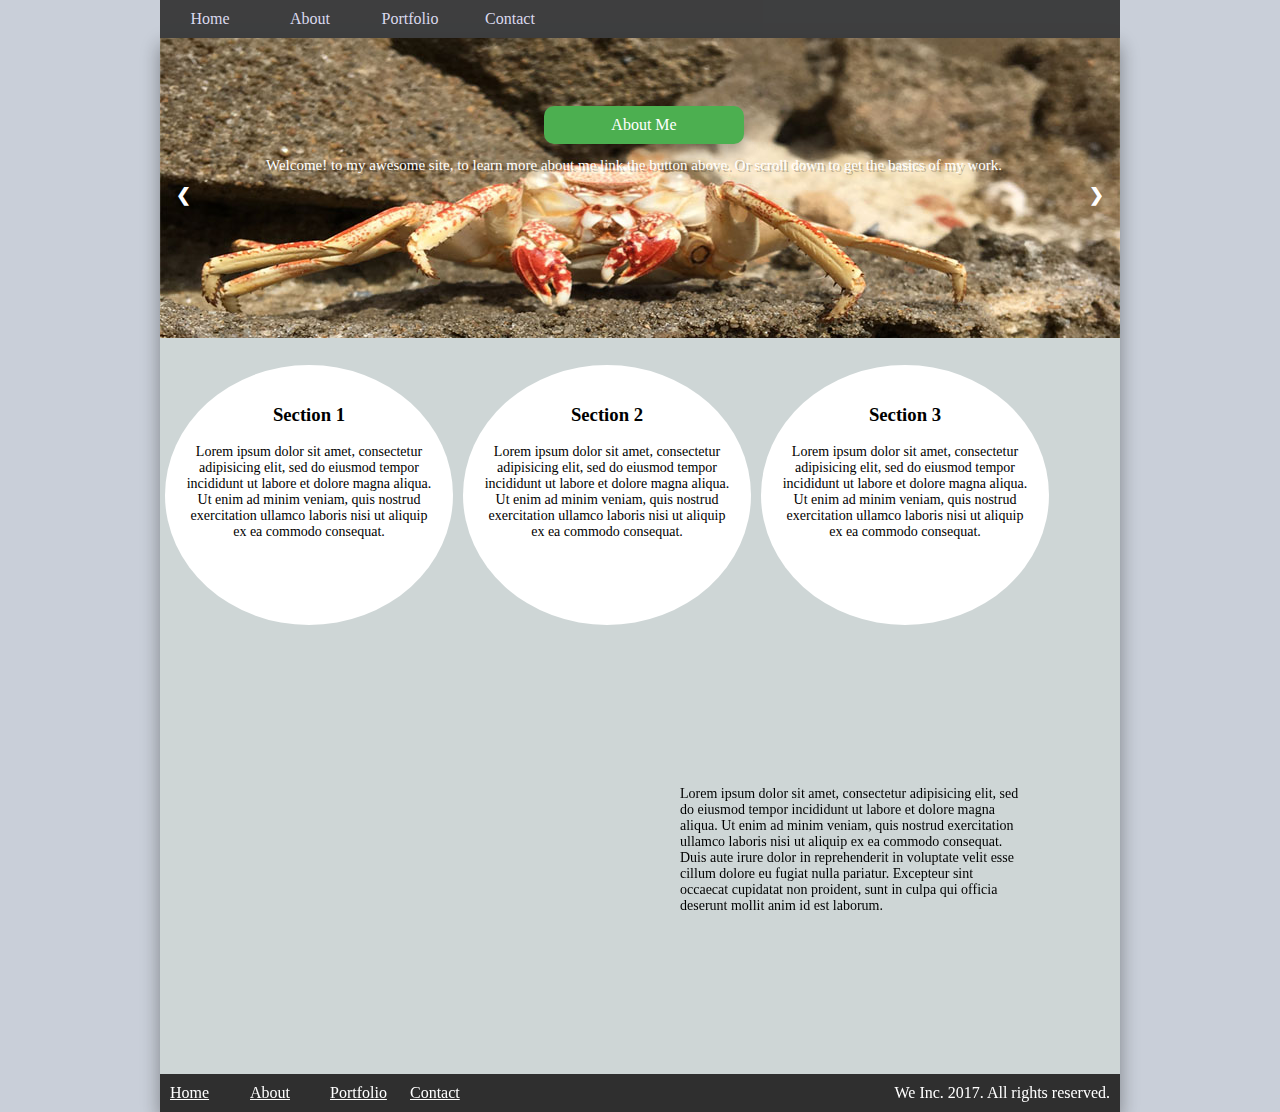
<file: index.html>
<!DOCTYPE html>
<html>
	<head>
		<title>My Site</title>
		<link rel="stylesheet" type="text/css" href="css/mystyle.css"/>
		
	</head>
<body style="background-color: #C9CFD9">
	
		<header>
			
        <nav>
          <ul>
            <li><a href="index.html">Home</a></li>
            <li><a href="about.html">About</a></li>
            <li><a href="portfolio.html">Portfolio</a></li>
            <li><a href="contact.html">Contact</a></li>
          </ul>
        </nav>
				
		</header>
  		

 <div id="mainContent">   
		<div class="slideshow-container" >
  			<div class="mySlides fade">
    
            <img src="img/pr1.jpg" style="height: 300px; width: 960px">
            <div ><a href="about.html" class="button">About Me</a></div>
            <div class="text" style="text-align: center;">Welcome! to my awesome site, to learn more about me link the button above. Or scroll down to get the basics of my work.
            </div>

  		  </div>

        <div class="mySlides fade">
        
             <img src="img/pr2.jpg" style="height: 300px; width: 960px">
             <div class="text" style="text-align: center;">Caption Two</div>

        </div>

        <div class="mySlides fade">
        
              <img src="img/pr3.jpg" style="height: 300px; width: 960px">
              <div class="text" style="text-align: center;">Caption Three</div>
      </div>

	      <a class="prev" onclick="plusSlides(-1)">&#10094;</a>
	      <a class="next" onclick="plusSlides(1)">&#10095;</a>
      </div>


      <div style="text-align:center">
	      <span class="dot" onclick="currentSlide(1)"></span> 
	      <span class="dot" onclick="currentSlide(2)"></span> 
	      <span class="dot" onclick="currentSlide(3)"></span> 
      </div>
      <br>

<script >

    var slideIndex = 1;
    showSlides(slideIndex);

    function plusSlides(n) {
      showSlides(slideIndex += n);
    }

    function currentSlide(n) {
      showSlides(slideIndex = n);
    }

    function showSlides(n) {
      var i;
      var slides = document.getElementsByClassName("mySlides");
      var dots = document.getElementsByClassName("dot");
	      if (n > slides.length) {slideIndex = 1} 
	      if (n < 1) {slideIndex = slides.length}
	      for (i = 0; i < slides.length; i++) {
	          slides[i].style.display = "none"; 
	      }
	      for (i = 0; i < dots.length; i++) {
	          dots[i].className = dots[i].className.replace(" active", "");
	      }
	      slides[slideIndex-1].style.display = "block"; 
	      dots[slideIndex-1].className += " active";
	    }
      var slideIndex = 0;
      showSlides();

      function showSlides() {
          var i;
          var slides = document.getElementsByClassName("mySlides");
          for (i = 0; i < slides.length; i++) {
              slides[i].style.display = "none"; 
          }
          slideIndex++;
          if (slideIndex> slides.length) {slideIndex = 1} 
          slides[slideIndex-1].style.display = "block"; 
          setTimeout(showSlides, 5000); // Change image every 2 seconds
           }
  </script> 
  		<div class="alignment">
			  <div class="circle type1">
  			   <h3>Section 1</h3>
  			    <p>
  			      Lorem ipsum dolor sit amet, consectetur adipisicing elit, sed do eiusmod
  			      tempor incididunt ut labore et dolore magna aliqua. Ut enim ad minim veniam,
  			      quis nostrud exercitation ullamco laboris nisi ut aliquip ex ea commodo
  			      consequat. 
  			    </p>

			  </div>

			  <div class="circle type1">
  			   <h3>Section 2</h3>
  			    <p>
  			      Lorem ipsum dolor sit amet, consectetur adipisicing elit, sed do eiusmod
  			      tempor incididunt ut labore et dolore magna aliqua. Ut enim ad minim veniam,
  			      quis nostrud exercitation ullamco laboris nisi ut aliquip ex ea commodo
  			      consequat. 
  			    </p>

			  </div> 
			  
			  <div class="circle type1">
			    <h3>Section 3</h3>
			    <p>
			      Lorem ipsum dolor sit amet, consectetur adipisicing elit, sed do eiusmod
			      tempor incididunt ut labore et dolore magna aliqua. Ut enim ad minim veniam,
			      quis nostrud exercitation ullamco laboris nisi ut aliquip ex ea commodo
			      consequat.
			    </p>

			  </div> 
 
		</div>


		<br class="clear"><br><br><br><br>

    <div class="box">
          <iframe width="500" height="300" src="https://www.youtube.com/embed/mRf3-JkwqfU" frameborder="0" allowfullscreen></iframe>
        </div>
     <div class="box" style="width: 50%; padding: 70px;">
      <p>
        Lorem ipsum dolor sit amet, consectetur adipisicing elit, sed do eiusmod
        tempor incididunt ut labore et dolore magna aliqua. Ut enim ad minim veniam,
        quis nostrud exercitation ullamco laboris nisi ut aliquip ex ea commodo
        consequat. Duis aute irure dolor in reprehenderit in voluptate velit esse
        cillum dolore eu fugiat nulla pariatur. Excepteur sint occaecat cupidatat non
        proident, sunt in culpa qui officia deserunt mollit anim id est laborum.
      </p>
    </div>

    
    <br class="clear"><br><br><br><br>
		<footer id="foot" style="background-color: #2f2f2f">
		
            <li><a href="index.html">Home</a></li>
            <li><a href="about.html">About</a></li>
            <li><a href="portfolio.html">Portfolio</a></li>
            <li><a href="contact.html">Contact</a></li>
         
	    <div style="color: #fff;"> We Inc. 2017. All rights reserved.</div>
   		<br class="clear">

	</footer>
	</div>

</body>
</html>
</file>
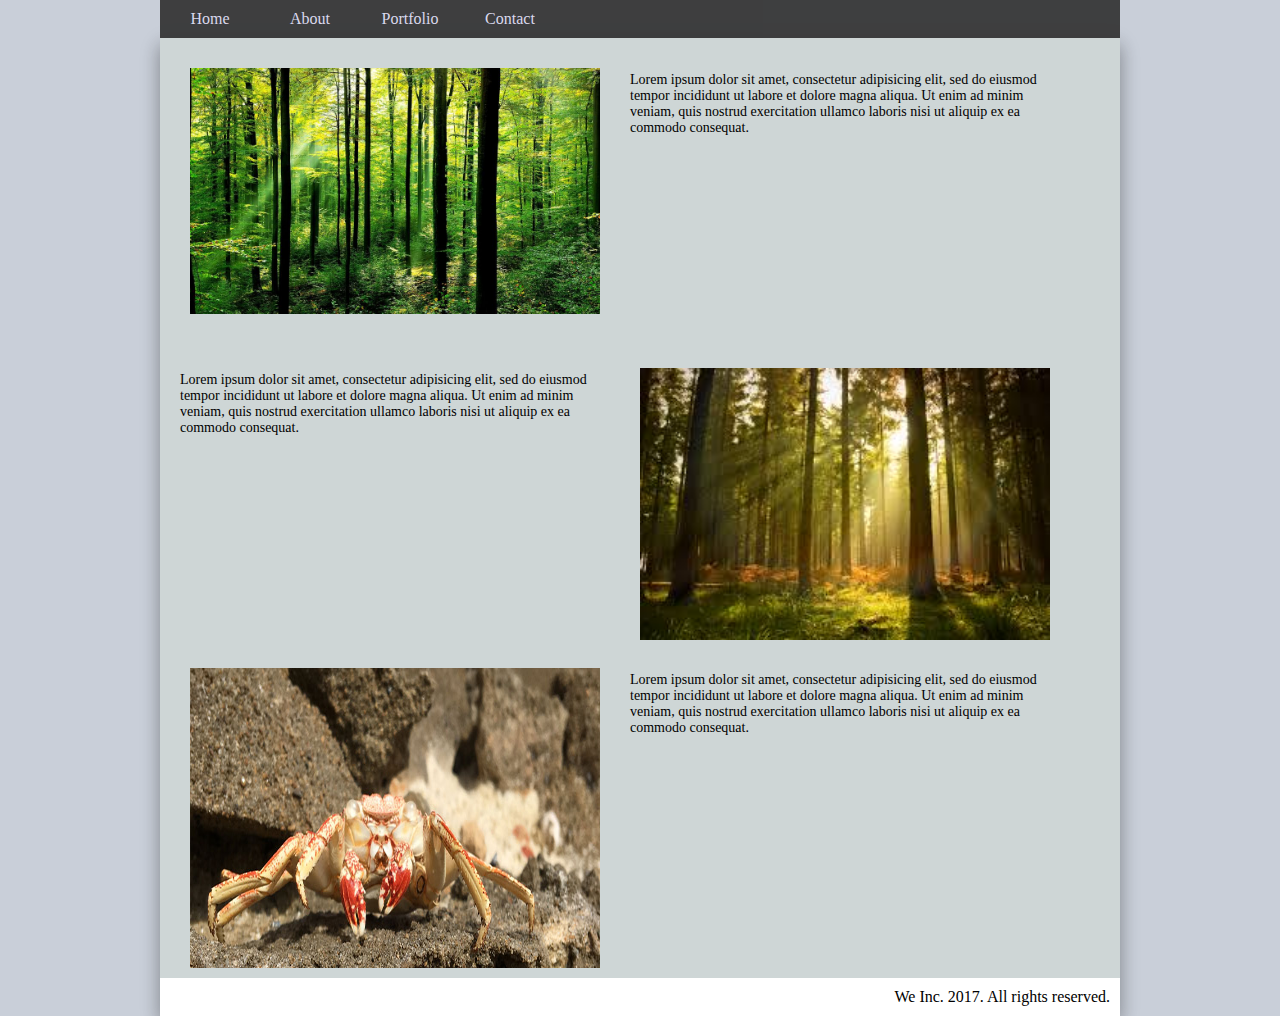
<file: about.html>
<!DOCTYPE html>
<html>
<head>
	<title>About</title>
	<link rel="stylesheet" type="text/css" href="css/mystyle.css"/>
	<link rel="stylesheet" type="text/css" href="css/contact.css"/>	
	
</head>
<body style="background-color: #C9CFD9">

	<header>
			
        <nav>
          <ul>
            <li><a href="index.html">Home</a></li>
            <li><a href="about.html">About</a></li>
            <li><a href="portfolio.html">Portfolio</a></li>
            <li><a href="contact.html">Contact</a></li>
          </ul>
        </nav>
			
		</header>

<div id="mainContent">

	<div class="block">
		<div class="box">
			<div>
				<img src="img/forest1.jpg" style="width: 100%; height: auto;">
			</div>
			</div>

			<div class="box">
				<p>
					Lorem ipsum dolor sit amet, consectetur adipisicing elit, sed do eiusmod
					tempor incididunt ut labore et dolore magna aliqua. Ut enim ad minim veniam,
					quis nostrud exercitation ullamco laboris nisi ut aliquip ex ea commodo
					consequat.
				</p>
			</div>
		

			<div class="box">
				<p>
					Lorem ipsum dolor sit amet, consectetur adipisicing elit, sed do eiusmod
					tempor incididunt ut labore et dolore magna aliqua. Ut enim ad minim veniam,
					quis nostrud exercitation ullamco laboris nisi ut aliquip ex ea commodo
					consequat.
				</p>
			</div>

			<div class="box">
				
					<div><img src="img/forest2.jpg" style="width: 410px; height: auto;"></div>
					
			</div>

			<div class="box">
					<div><img src="img/pr1.jpg" style="width: 250; height: 300px;"></div>
			</div>

			<div class="box">
				<p>
					Lorem ipsum dolor sit amet, consectetur adipisicing elit, sed do eiusmod
					tempor incididunt ut labore et dolore magna aliqua. Ut enim ad minim veniam,
					quis nostrud exercitation ullamco laboris nisi ut aliquip ex ea commodo
					consequat.
				</p>
			</div>
		
	</div>
	<div class="clear"></div>

	<footer id="foot" style="background-color: #fff">
			<li><a href="index.html">Home</a></li>
            <li><a href="about.html">About</a></li>
            <li><a href="portfolio.html">Portfolio</a></li>
            <li><a href="contact.html">Contact</a></li>
         
	    <div> We Inc. 2017. All rights reserved.</div>
   		<br class="clear">

	</footer>
</div>

</body>
</html>
</file>
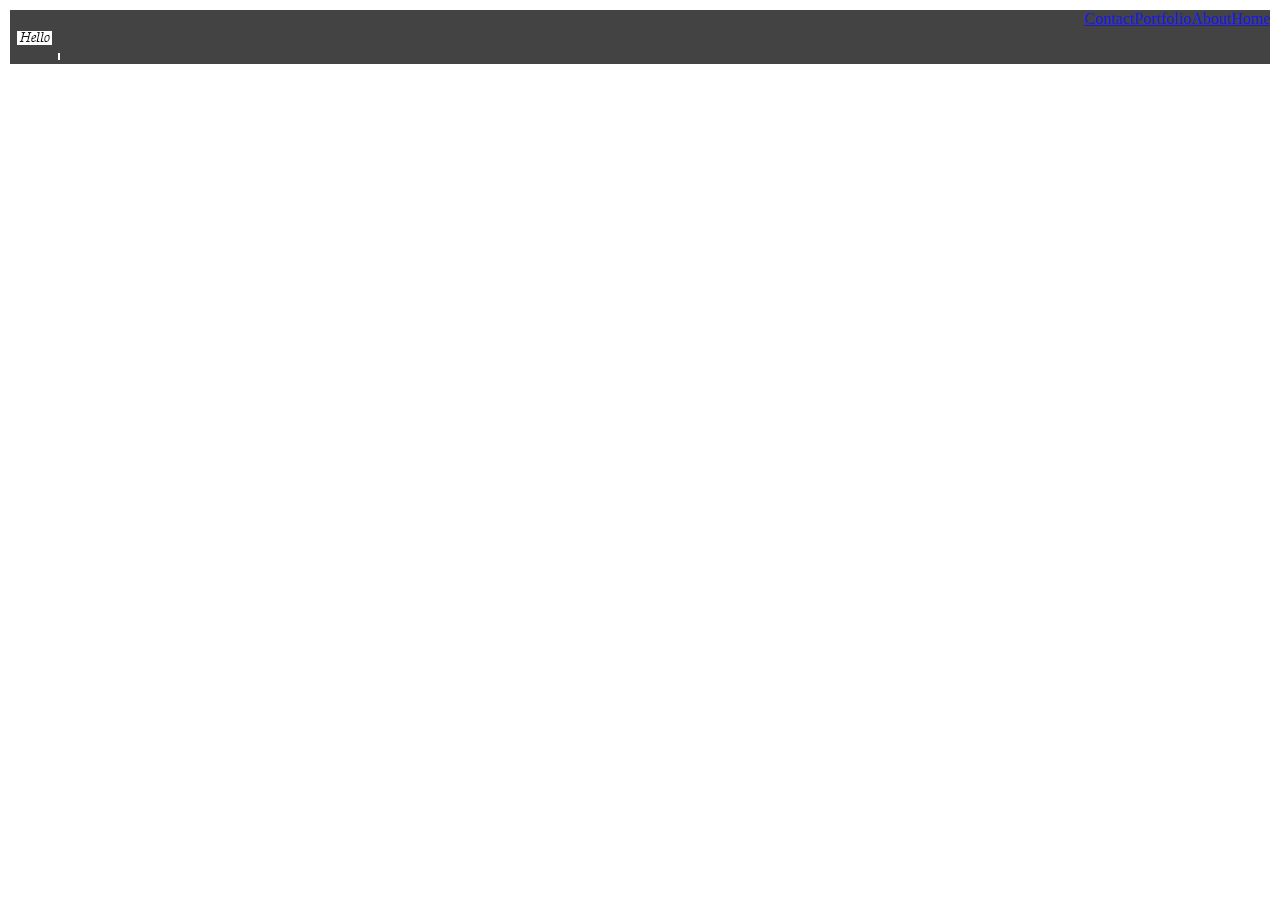
<file: index(2).html>
<!DOCTYPE html>
<html>
	<head>
		<title>My Site</title>
		<link rel="stylesheet" type="text/css" href="css/mystyle.css"/>
	</head>
	<body>
		<div id="page-wrap">
		<header>
			
				<ul>
					<li style="float:left"><img src="img/logo.png"></li>
					<li style="float: right"><a href="index.html">Home</a></li>
					<li style="float: right"><a href="about.html">About</a></li>
					<li style="float: right"><a href="portfolio.html">Portfolio</a></li>
					<li style="float: right"><a href="contact.html">Contact</a></li>
				</ul>
			
		</header>

		

	<p>
		

	</p>

	
</div>
</body>
</html>
</file>
<file: css/mystyle.css>
#mainContent {
  width: 960px;
  margin: 0px auto;
  background-color: #ced6d6;
  box-shadow: 0 8px 16px 0 rgba(0,0,0,0.2), 0 6px 20px 0 rgba(0,0,0,0.19);
 
}

.block{
  padding:20px;
  width:100%;
  display: block;
  float:left;
}


 div .alignment div{

  float:left; 
  width: 30%; 
  display: block;
  padding: 20px;
  
}

.box{
  float: left;
  width: 450px;
  height: 300px;

}

.box img {
  width: 100%;
}

.clear {
  clear: both
}

nav{
  width: 960px;
  left:0px;
  top:0px;
  padding:0px;
  margin:0px auto;
}

nav > ul{
  margin:0px;
}

nav li ul{
  display:none;
}
nav ul li{
  list-style: none;
  display: inline-block;
  vertical-align: top;

}

nav a{
  color:#DDDBF1;
  text-decoration: none;
  padding:10px;
  display: inline-block;
  width:100px;
  text-align: center;
}

nav a:hover{
  background: #8a8b8b;
  color: #383F51;
}


p {
  font-size: 14px;
}


ul {
    list-style-type: none;
    margin: 10px;
    padding: 0px;
    overflow: hidden;
    background-color: #2f2f2f;
    opacity: .90; 
}

li {
    float: left;
   /* padding-left: 100px; */
}

html, body {
    margin: 0;
    padding: 0;
    height: 100%;
}

#background {
    background: url(img/background.jpg);
    background-size: 100% 100%;
    width: 100%;
    height: 100%;
    height: auto !important;
    min-height: 100%;
}

.circle {
  border-radius: 50%;
  text-align: center;
}

.type1 {
    width: 80px;
    height: 260px;
    background: #fff;
    margin: 5px;
    
}

* {
    box-sizing:border-box


  }
/*Source of the slidshow https://www.w3schools.com/howto/howto_js_slideshow.asp*/
/* Slideshow container */
.slideshow-container {
  max-width: 1000px;
  position: relative;
  margin: auto;
}

.mySlides {
    display: none;
}

/* Next & previous buttons */
.prev, .next {
  cursor: pointer;
  position: absolute;
  top: 50%;
  width: auto;
  margin-top: -22px;
  padding: 16px;
  color: white;
  font-weight: bold;
  font-size: 18px;
  transition: 0.6s ease;
  border-radius: 0 3px 3px 0;
}

/* Position the "next button" to the right */
.next {
  right: 0;
  border-radius: 3px 0 0 3px;
}

/* On hover, add a black background color with a little bit see-through */
.prev:hover, .next:hover {
  background-color: rgba(0,0,0,0.8);
}

/* Caption text */
.text {
  color: #fff;
  font-size: 15px;
  padding: 8px 12px 160px 0px;
  position: absolute;
  bottom: 8px;
  width: 100%;
  text-align: center;
  text-shadow: 2px 2px rgba(0, 0, 0, .25);
}
.button {

    background-color: #4CAF50; /* Green */
    border: none;
    color: white;
    padding: 10px 22px;
    position: absolute;
    bottom: 65%;
    left: 40%;
    width:200px;
    text-align: center;
    text-decoration: none;
    display: inline-block;
    font-size: 16px;
    box-shadow: 0 8px 16px 0 rgba(0,0,0,0.2), 0 6px 20px 0 rgba(0,0,0,0.19);
    border-radius: 10px;
}
/* Number text (1/3 etc) */
.numbertext {
  color: #f2f2f2;
  font-size: 12px;
  padding: 8px 12px;
  position: absolute;
  top: 0;
}


/* Fading animation */
.fade {
  -webkit-animation-name: fade;
  -webkit-animation-duration: 1.5s;
  animation-name: fade;
  animation-duration: 1.5s;
}

@-webkit-keyframes fade {
  from {opacity: .4} 
  to {opacity: 1}
}

@keyframes fade {
  from {opacity: .4} 
  to {opacity: 1}
}



footer li a{
  vertical-align: bottom;
  display: inline-block;
  width: 80px;
  padding: 10px;
  color: #fff;

}

footer > li {
  list-style-type: none;
}

footer div{
  float: right;
  padding: 10px;
}
</file>
<file: css/contact.css>
#mainContent div {
  display: inline-block;
  padding: 10px;
  vertical-align: top;
}

form {

	background-color: #3C8BB2; 
	width: 500px; 
	height: 200px
	box-shadow: 0 8px 16px 0 rgba(0,0,0,0.2), 0 6px 20px 0 rgba(0,0,0,0.19);
}
</file>
